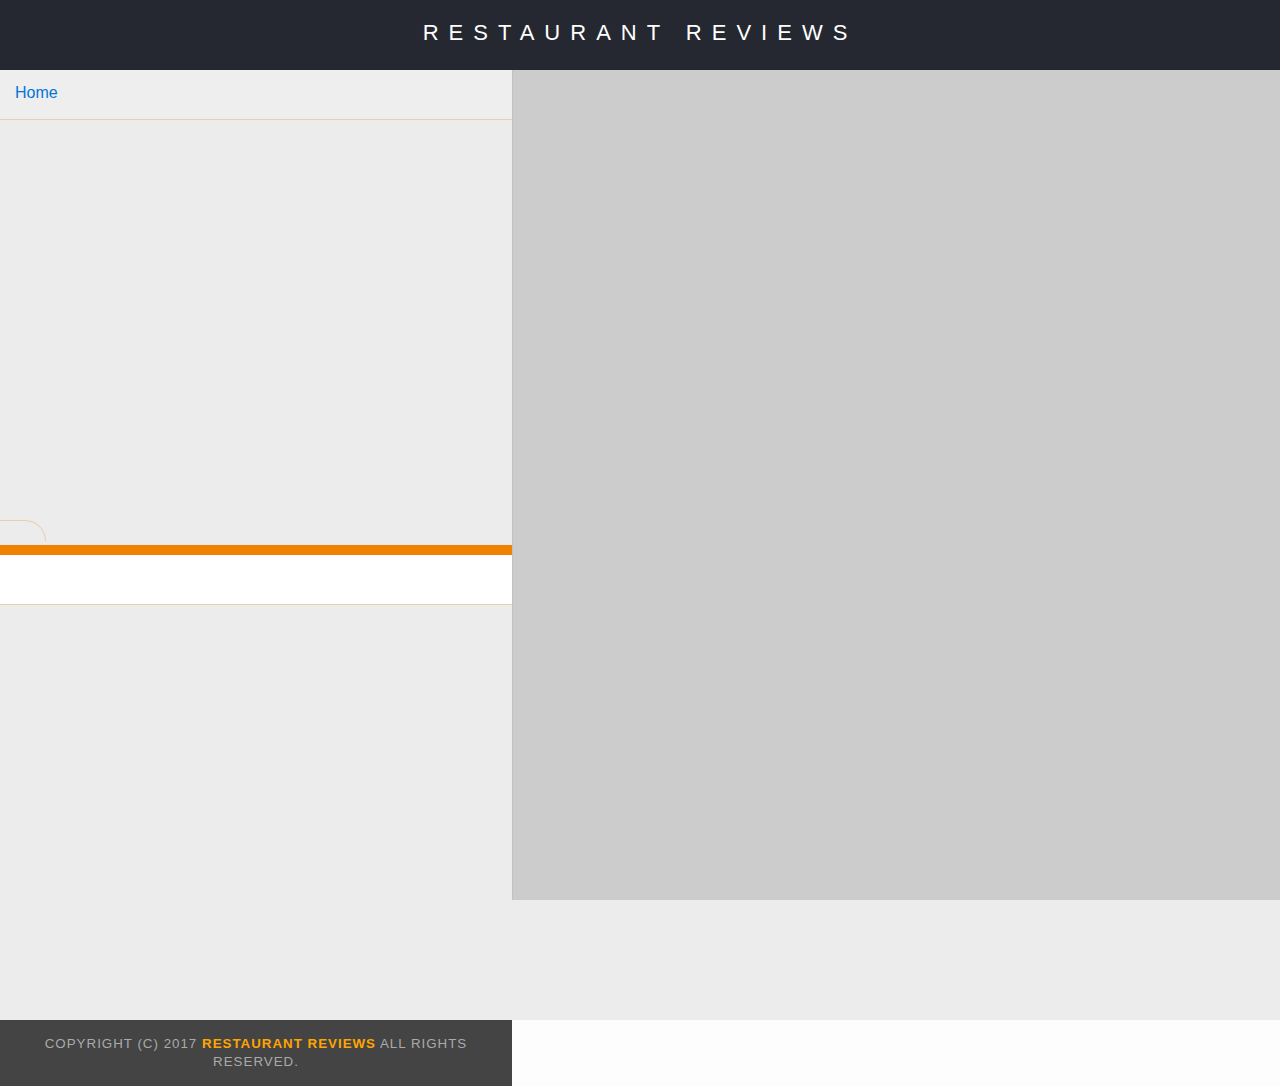
<file: restaurant.html>
<!DOCTYPE html>
<html lang="en">

<head>
  <title>Restaurant Info</title>
  <meta charset="UTF-8">
  <meta name="description" content="Find reviews of local eateries in NYC">
  <meta name="viewport" content="width=device-width, initial-scale=1.0">
  <!-- Normalize.css for better cross-browser consistency -->
  <link rel="stylesheet" src="//normalize-css.googlecode.com/svn/trunk/normalize.css" />
  <!-- Main CSS file -->
  <link rel="stylesheet" href="css/styles.css" type="text/css">
  <link rel="stylesheet" href="https://unpkg.com/leaflet@1.3.1/dist/leaflet.css" integrity="sha512-Rksm5RenBEKSKFjgI3a41vrjkw4EVPlJ3+OiI65vTjIdo9brlAacEuKOiQ5OFh7cOI1bkDwLqdLw3Zg0cRJAAQ==" crossorigin=""/>

</head>

<body class="inside">
  <!-- Beginning header -->
  <header id="site-header">
    <!-- Beginning nav -->
    <h1 class="site-title">Restaurant Reviews</h1>
    <nav id="tab-nav-container" aria-label="Tab navigation menu">
      <ul id="tab-nav">
        <li><a class="tab-link" href="#restaurant-container" aria-label="Go to restaurant info">Restaurant Info</a></li>
        <li><a class="tab-link" href="#restaurant-hours" aria-label="Go to restaurant opening-hours">Opening Hours</a></li>
        <li><a class="tab-link" href="#reviews-container" aria-label="Go to restaurant reviews">Customer Reviews</a></li>
        <li><a class="tab-link" href="#map-container"  aria-label="Browse found restaurants on a map">Restaurants Map</a></li>
      </ul>
    </nav>
    <nav class="header-nav" aria-label="breadcrumb">
      <!-- Beginning breadcrumb -->
      <ul id="breadcrumb">
        <li><a href="/">Home</a></li>
      </ul>
    </nav>
    <!-- End breadcrumb -->

    <!-- End nav -->
  </header>
  <!-- End header -->

  <!-- Beginning main -->
  <main id="maincontent">
    <!-- Beginning map -->
    <section id="map-container">
      <h2 class="sr-only" id="map-title">Map of restaurant location</h2>
      <div id="map" role="application" aria-labelledby="map-title"></div>
    </section>
    <!-- End map -->
    <!-- Beginning restaurant -->
    <section id="restaurant-container">
      <h2 id="restaurant-name"></h2>
      <img id="restaurant-img">
      <p id="restaurant-cuisine"></p>
      <p id="restaurant-address"></p>
      <table id="restaurant-hours">
        <caption class="sr-only">
          Restaurant Opening Hours
        </caption>
        <thead class="sr-only">
          <tr>
            <th>
              Day
            </th>
            <th>
              Opening Hours
            </th>
          </tr>
        </thead>
      </table>
    </section>
    <!-- end restaurant -->
    <!-- Beginning reviews -->
    <section id="reviews-container">
      <ul id="reviews-list"></ul>
    </section>
    <!-- End reviews -->
  </main>
  <!-- End main -->

  <!-- Beginning footer -->
  <footer id="site-footer">
    Copyright (c) 2017 <a href="/"><strong>Restaurant Reviews</strong></a> All Rights Reserved.
  </footer>
  <!-- End footer -->
  <script src="https://unpkg.com/leaflet@1.3.1/dist/leaflet.js" integrity="sha512-/Nsx9X4HebavoBvEBuyp3I7od5tA0UzAxs+j83KgC8PU0kgB4XiK4Lfe4y4cgBtaRJQEIFCW+oC506aPT2L1zw==" crossorigin=""></script>
  <!-- Beginning scripts -->
  <!-- Database helpers -->
  <script type="text/javascript" src="js/dbhelper.js"></script>
  <!-- Main javascript file -->
  <script type="text/javascript" src="js/restaurant_info.js"></script>
  <!-- Google Maps -->
 <!--  <script async defer src="https://maps.googleapis.com/maps/api/js?key=AIzaSyA_tKbW6A5pQ-eupxI56myUnHLqYCzOjKo&libraries=places&callback=initMap"></script> -->
  <!-- End scripts -->

</body>

</html>
</file>
<file: css/styles.css>
/* ====================== Page Elements ====================== */
* {
  -webkit-box-sizing: border-box;
  box-sizing: border-box;
  font-family: Arial, Helvetica, sans-serif; }

body, td, th, p {
  font-size: 12pt;
  color: #333;
  line-height: 1.2; }

body {
  background-color: #fdfdfd;
  margin: 0;
  position: relative; }

ul, li {
  color: #333; }

a {
  color: orange;
  text-decoration: none; }
  a:hover, a:focus {
    color: #3397db;
    text-decoration: none; }
  a img {
    border: none 0px #fff; }

h1, h2, h3, h4, h5, h6 {
  margin: 0 0 20px; }

.site-title {
  width: 100%;
  height: 70px;
  background-color: #252831;
  text-align: center;
  margin: auto;
  padding: 20px 10px 0;
  display: block;
  font-size: 22px;
  color: #fff;
  font-weight: 100;
  letter-spacing: 10px;
  text-transform: uppercase;
  position: relative;
  z-index: 1000; }
  @media screen and (max-width: 760px) {
    .site-title {
      font-size: 18px;
      padding-top: 15px;
      height: 50px; } }
  @media screen and (max-width: 425px) {
    .site-title {
      padding-top: 10px;
      height: 65px; } }
  .site-title a {
    color: #fff; }

article, aside, canvas, details, figcaption, figure, footer, header, hgroup, menu, nav, section {
  display: block; }

#maincontent {
  background-color: #ececec;
  min-height: 100%; }

#site-footer {
  background-color: #444;
  color: #aaa;
  font-size: 10pt;
  letter-spacing: 1px;
  padding: 15px;
  text-align: center;
  text-transform: uppercase;
  line-height: 18px; }
  #site-footer a {
    color: orange; }

.sr-only {
  position: absolute;
  height: 1px;
  width: 1px;
  clip: rect(1px, 1px, 1px, 1px);
  -webkit-clip-path: polygon(0px 0px, 0px 0px, 0px 0px);
  clip-path: polygon(0px 0px, 0px 0px, 0px 0px);
  overflow: hidden !important;
  margin: 0 0 0 0 !important; }

/* ====================== Navigation ====================== */
#breadcrumb {
  padding: 13px 15px;
  list-style: none;
  background-color: #eee;
  font-size: 12pt;
  margin: 0;
  width: 40%;
  height: 50px;
  border-bottom: 1px solid rgba(241, 130, 0, 0.3);
  /* Display list items side by side */
  /* Add a slash symbol (/) before/behind each list item */ }
  @media screen and (max-width: 1100px) {
    #breadcrumb {
      width: 100%;
      text-align: center; } }
  #breadcrumb li {
    display: inline;
    /* Add a color to all links inside the list */ }
    #breadcrumb li a {
      color: #0275d8;
      text-decoration: none;
      /*Add a color on mouseover*/ }
      #breadcrumb li a:hover {
        color: #01447e;
        text-decoration: underline; }
      #breadcrumb li a.current-page {
        color: #000;
        cursor: default; }
        #breadcrumb li a.current-page:hover {
          color: #000;
          text-decoration: none; }
  #breadcrumb li + li:before {
    padding: 8px;
    color: black;
    content: "/\00a0"; }

#tab-nav-container {
  position: absolute;
  top: 70px;
  right: 15px;
  z-index: 999; }
  @media screen and (max-width: 760px) {
    #tab-nav-container {
      top: 50px; } }
  #tab-nav-container ul {
    padding: 0;
    margin: 0;
    list-style-type: none;
    font-size: 12px;
    -webkit-transition: -webkit-transform 400ms ease-in-out;
    transition: -webkit-transform 400ms ease-in-out;
    -o-transition: transform 400ms ease-in-out;
    transition: transform 400ms ease-in-out;
    transition: transform 400ms ease-in-out, -webkit-transform 400ms ease-in-out;
    background-color: #252831;
    border-radius: 0 0 2px 2px;
    -webkit-transform: translateY(-150px);
    -ms-transform: translateY(-150px);
    transform: translateY(-150px);
    padding: 10px; }
    #tab-nav-container ul.expanded {
      -webkit-transform: translateY(0);
      -ms-transform: translateY(0);
      transform: translateY(0); }

/* ====================== Map ====================== */
#map {
  height: 400px;
  width: 100%;
  background-color: #ccc;
  border-left: 1px solid #c2c2c2; }
  @media screen and (max-width: 1100px) {
    #map {
      height: 300px; } }
  @media screen and (max-width: 760px) {
    #map {
      height: 200px; } }

/* ====================== Restaurant Listing ====================== */
#restaurants-list {
  background-color: #ececec;
  list-style: outside none none;
  margin: 0;
  text-align: center;
  display: -webkit-box;
  display: -ms-flexbox;
  display: flex;
  -ms-flex-wrap: wrap;
  flex-wrap: wrap;
  -ms-flex-pack: distribute;
  justify-content: space-around;
  padding: 20px 20px 60px 20px; }
  #restaurants-list li {
    background-color: #fff;
    font-family: Arial,sans-serif;
    margin-bottom: 20px;
    border-radius: 30px 2px 30px 2px;
    text-align: left;
    width: calc(33% - 20px);
    overflow: hidden;
    position: relative; }
    @media screen and (max-width: 1080px) {
      #restaurants-list li {
        width: calc(50% - 40px); } }
    @media screen and (max-width: 765px) {
      #restaurants-list li {
        width: 100%; } }
    #restaurants-list li h3 {
      color: #f18200;
      font-family: Arial,sans-serif;
      font-size: 14pt;
      font-weight: 400;
      letter-spacing: 0;
      line-height: 1.3;
      margin: 39% 0 0;
      text-transform: uppercase;
      position: relative;
      z-index: 1;
      background-color: #ececec;
      padding: 10px 30px 10px 15px;
      display: inline-block;
      border-radius: 0 30px 0 0; }
      @media screen and (max-width: 600px) {
        #restaurants-list li h3 {
          font-size: 12pt;
          padding: 5px 30px  5px  10px; } }
    #restaurants-list li a {
      background-color: orange;
      color: #fff;
      display: inline-block;
      font-size: 10pt;
      margin: 0;
      padding: 10px 0 10px 30px;
      -webkit-box-sizing: border-box;
      box-sizing: border-box;
      text-align: left;
      text-decoration: none;
      font-weight: 600;
      text-transform: uppercase;
      position: relative;
      z-index: 1;
      width: calc(100% + 30px);
      right: 15px;
      -webkit-transition: -webkit-transform 300ms ease-in-out;
      transition: -webkit-transform 300ms ease-in-out;
      -o-transition: transform 300ms ease-in-out;
      transition: transform 300ms ease-in-out;
      transition: transform 300ms ease-in-out, -webkit-transform 300ms ease-in-out;
      -webkit-transform: translate3D(0, 0, 0);
      -ms-transform: translate3D(0, 0, 0);
      transform: translate3D(0, 0, 0);
      line-height: 16px;
      letter-spacing: 0.05em; }
      #restaurants-list li a span {
        font-size: 12pt;
        position: relative;
        top: -1px;
        color: #fff;
        line-height: 16px; }
      #restaurants-list li a:hover, #restaurants-list li a:focus {
        -webkit-transform: translate3D(15px, 0, 0);
        -ms-transform: translate3D(15px, 0, 0);
        transform: translate3D(15px, 0, 0); }
      @media screen and (max-width: 600px) {
        #restaurants-list li a {
          font-size: 10pt;
          padding: 8px 0 8px 25px; } }
    #restaurants-list li p {
      position: relative;
      z-index: 1;
      background: -webkit-gradient(linear, left top, right top, color-stop(40%, rgba(255, 255, 255, 0.9)), to(rgba(255, 255, 255, 0.45)));
      background: -webkit-linear-gradient(left, rgba(255, 255, 255, 0.9) 40%, rgba(255, 255, 255, 0.45) 100%);
      background: -o-linear-gradient(left, rgba(255, 255, 255, 0.9) 40%, rgba(255, 255, 255, 0.45) 100%);
      background: linear-gradient(to right, rgba(255, 255, 255, 0.9) 40%, rgba(255, 255, 255, 0.45) 100%);
      padding: 10px 15px;
      font-size: 12pt;
      font-weight: 400;
      text-align: left; }
      #restaurants-list li p:first-of-type {
        padding-bottom: 0; }
      @media screen and (max-width: 600px) {
        #restaurants-list li p {
          padding: 5px 10px; } }
  #restaurants-list .restaurant-img {
    background-color: #ccc;
    margin: 0;
    width: 100%;
    position: absolute;
    z-index: 0; }
  #restaurants-list p {
    margin: 0;
    font-size: 11pt; }

/* ====================== Restaurant Details ====================== */
.inside {
  position: absolute;
  top: 0;
  margin: 0;
  padding: 0;
  width: 100%;
  height: 100%; }
  .inside header {
    position: fixed;
    top: 0;
    width: 100%;
    z-index: 800;
    pointer-events: none; }
    .inside header a {
      pointer-events: all; }
    @media screen and (max-width: 1100px) {
      .inside header {
        position: absolute; } }
  @media screen and (min-width: 761px) {
    .inside #maincontent {
      margin-top: 120px; } }
  @media screen and (max-width: 760px) {
    .inside #maincontent {
      margin-top: 100px; } }
  .inside #map-container {
    height: calc(100% - 70px);
    position: fixed;
    right: 0;
    top: 70px;
    width: 60%; }
    @media screen and (max-width: 1100px) {
      .inside #map-container {
        width: 100%;
        height: 300px;
        top: 0;
        position: relative;
        z-index: 1;
        border-bottom: 1px solid rgba(241, 130, 0, 0.3); } }
    @media screen and (max-width: 760px) {
      .inside #map-container {
        height: 200px;
        top: 10px; } }
    @media screen and (max-width: 425px) {
      .inside #map-container {
        top: 25px; } }
  .inside #map {
    background-color: #ccc;
    height: 100%;
    width: 100%; }
  .inside #site-footer {
    width: 40%; }
    @media screen and (max-width: 1100px) {
      .inside #site-footer {
        width: 100%; } }

#restaurant-name {
  color: #f18200;
  background-color: #ececec;
  font-family: Arial,sans-serif;
  font-size: 20pt;
  font-weight: 200;
  letter-spacing: 0;
  margin: 400px 0 0;
  padding: 10px 30px 10px 15px;
  border-radius: 0 30px 0 0;
  text-transform: uppercase;
  line-height: 1.1;
  position: relative;
  z-index: 10;
  display: inline-block;
  border: solid rgba(241, 130, 0, 0.3);
  border-width: 1px 1px 0 0; }
  @media screen and (max-width: 1260px) {
    #restaurant-name {
      margin-top: 300px; } }
  @media screen and (max-width: 1100px) {
    #restaurant-name {
      margin-top: 220px; } }
  @media screen and (max-width: 475px) {
    #restaurant-name {
      border-radius: 0 0 0 0;
      margin-top: 260px;
      width: 100%; } }

#restaurant-img {
  position: absolute;
  top: 0;
  left: 0;
  z-index: 1;
  width: 100%;
  min-width: 600px; }
  @media screen and (max-width: 1260px) {
    #restaurant-img {
      min-width: 465px; } }
  @media screen and (max-width: 760px) {
    #restaurant-img {
      max-width: 465px; } }
  @media screen and (max-width: 475px) {
    #restaurant-img {
      min-width: 350px; } }

#restaurant-address, #restaurant-hours {
  font-size: 12pt;
  margin: 0;
  position: relative;
  z-index: 10;
  background-color: #fff;
  width: 100%;
  padding: 15px; }
  @media screen and (max-width: 1100px) {
    #restaurant-address, #restaurant-hours {
      background: -webkit-gradient(linear, left top, right top, color-stop(25%, white), to(rgba(255, 255, 255, 0.1)));
      background: -webkit-linear-gradient(left, white 25%, rgba(255, 255, 255, 0.1) 100%);
      background: -o-linear-gradient(left, white 25%, rgba(255, 255, 255, 0.1) 100%);
      background: linear-gradient(to right, white 25%, rgba(255, 255, 255, 0.1) 100%); } }
  @media screen and (max-width: 760px) {
    #restaurant-address, #restaurant-hours {
      max-width: 465px;
      background: #fff; } }

#restaurant-cuisine {
  background-color: #f18200;
  color: #fff;
  font-weight: 600;
  font-size: 12pt;
  font-weight: 300;
  letter-spacing: 5px;
  margin: 0;
  padding: 5px 15px;
  text-align: left;
  text-transform: uppercase;
  width: 100%;
  position: relative;
  z-index: 10;
  text-shadow: 2px 1px #be6600; }
  @media screen and (max-width: 760px) {
    #restaurant-cuisine {
      max-width: 465px; } }

#restaurant-container {
  margin-top: 50px;
  overflow: hidden;
  border-bottom: 1px solid rgba(241, 130, 0, 0.3); }

#restaurant-container, #reviews-container {
  position: relative;
  z-index: 10;
  width: 40%; }
  @media screen and (max-width: 1100px) {
    #restaurant-container, #reviews-container {
      margin: 30px auto;
      width: calc(100% - 30px);
      max-width: 710px;
      border-radius: 30px 2px 30px 2px; } }
  @media screen and (max-width: 760px) {
    #restaurant-container, #reviews-container {
      max-width: 465px;
      margin-top: 25px; } }
  @media screen and (max-width: 425px) {
    #restaurant-container, #reviews-container {
      margin-top: 40px; } }

#reviews-container {
  margin-top: 30px;
  padding-bottom: 30px; }
  @media screen and (max-width: 1100px) {
    #reviews-container {
      margin-bottom: 0; } }
  #reviews-container h2 {
    color: #f18200;
    font-family: Arial,sans-serif;
    font-size: 20pt;
    font-weight: 200;
    letter-spacing: 0;
    margin: 0;
    padding: 10px 30px 10px 15px;
    border-radius: 0 30px 0 0;
    text-transform: uppercase;
    line-height: 1.1;
    position: relative;
    z-index: 10;
    display: inline-block;
    border: solid rgba(241, 130, 0, 0.3);
    border-width: 1px 1px 0 0; }

#reviews-list {
  margin: 0;
  padding: 0;
  position: relative; }
  #reviews-list li {
    background-color: #fff;
    list-style-type: none;
    margin: 0 0 15px;
    overflow: hidden;
    padding: 0 0 15px 0;
    position: relative;
    width: 100%;
    border-radius: 0;
    border-bottom: 1px solid rgba(241, 130, 0, 0.3);
    display: -webkit-box;
    display: -ms-flexbox;
    display: flex;
    -ms-flex-wrap: wrap;
    flex-wrap: wrap; }
    @media screen and (max-width: 1100px) {
      #reviews-list li {
        border-radius: 2px 2px 30px 2px; } }
    #reviews-list li p:first-of-type, #reviews-list li p:nth-of-type(2) {
      margin: 0;
      background-color: #252831;
      color: #fff;
      padding: 5px 15px;
      width: 50%;
      line-height: 20px;
      letter-spacing: 0.1em; }
    #reviews-list li p:nth-of-type(2) {
      text-align: right;
      font-size: 10pt;
      color: #ccc;
      text-shadow: 2px 1px #000; }
    #reviews-list li p:nth-of-type(3), #reviews-list li p:nth-of-type(4) {
      margin: 15px;
      line-height: 1.6em; }
    #reviews-list li p:nth-of-type(3) {
      background-color: #f18200;
      color: #fff;
      font-weight: 600;
      font-size: 10pt;
      font-weight: 300;
      letter-spacing: 5px;
      border-radius: 2px;
      margin: 10px 10px 0;
      padding: 5px 10px;
      text-align: left;
      text-transform: uppercase;
      text-shadow: 2px 1px #be6600; }

#restaurant-hours {
  padding-top: 0; }
  #restaurant-hours td {
    color: #333; }
  @media screen and (max-width: 1100px) {
    #restaurant-hours tr td:first-of-type {
      width: 100px; } }

/* ====================== Restaurant Filtering ====================== */
.filters {
  width: 100%;
  height: auto;
  background-color: #3397DB;
  padding: 15px; }

.filter-options {
  padding: 0;
  width: 100%;
  display: -webkit-box;
  display: -ms-flexbox;
  display: flex;
  -webkit-box-align: center;
  -ms-flex-align: center;
  align-items: center;
  -webkit-box-pack: center;
  -ms-flex-pack: center;
  justify-content: center;
  -webkit-appearance: none;
  -moz-appearance: none;
  appearance: none; }
  @media screen and (max-width: 570px) {
    .filter-options {
      -ms-flex-wrap: wrap;
      flex-wrap: wrap; } }
  .filter-options #filter-legend {
    padding: 0;
    display: table;
    color: white;
    font-weight: normal;
    line-height: 1;
    letter-spacing: 0.05em;
    margin: 0 20px;
    -webkit-appearance: none;
    -moz-appearance: none;
    appearance: none; }
    @media screen and (max-width: 570px) {
      .filter-options #filter-legend {
        margin-bottom: 15px; } }
  .filter-options select {
    border-radius: 2px;
    background-color: white;
    border: 1px solid #fff;
    font-family: Arial,sans-serif;
    font-size: 11pt;
    height: 35px;
    letter-spacing: 0;
    margin: 0 10px;
    padding: 0 10px;
    width: 200px;
    display: inline-block; }
    .filter-options select:focus {
      outline-color: orange; }
    @media screen and (max-width: 650px) {
      .filter-options select {
        width: 165px; } }
    @media screen and (max-width: 570px) {
      .filter-options select {
        margin: 0 0 15px 0;
        width: calc(100% - 20px);
        height: 40px; }
        .filter-options select:last-of-type {
          margin-bottom: 0; } }
</file>
